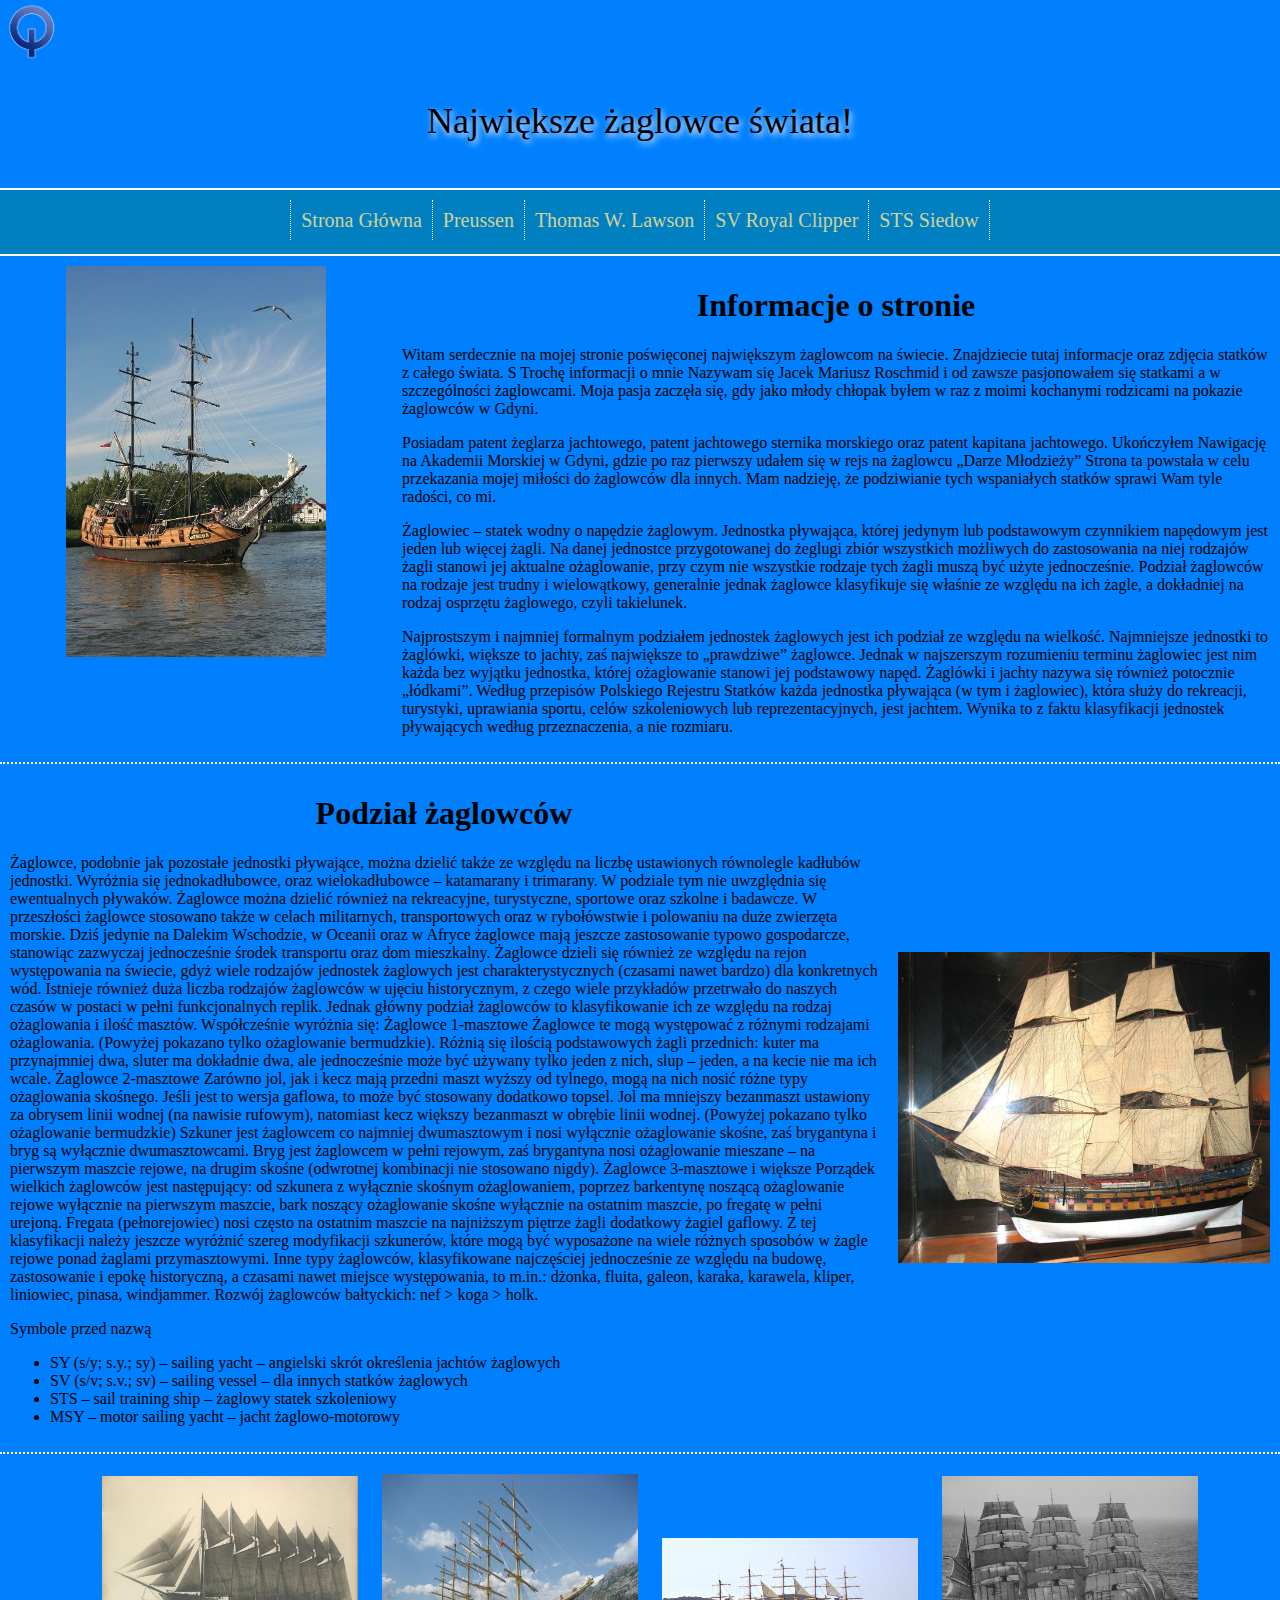
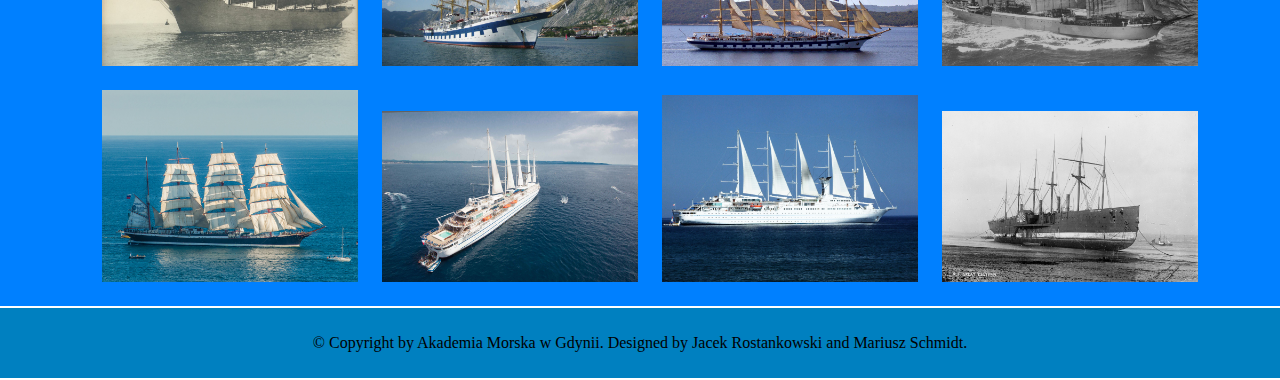
<file: index.html>
<!DOCTYPE html>

<html lang="pl">


<head>
	<meta charset="utf-8" />
	
	<meta name="descritpion" content="[wstaw tu opis strony]"/>
	<meta name="keywords" content="[wstaw tu slowa kluczowe]" />

	<title>Najwększe Żaglowce</title>
	
	<link rel="stylesheet" href="style.css" type="text/css" />

	

</head>
<body>

	<div class="kontener">
		
		<div class="logo">
		
			<img src="img/logo2.png" alt="logo"  />
		
		</div>
		
		<div class="temat">
		
			<p>Największe żaglowce świata!</p>
			
		</div>
		
		<div class="menu">
			<ol>
				<li><a href="index.html">Strona Główna</a></li>
				<li><a href="podstrona1.html">Preussen</a></li>
				<li><a href="podstrona2.html">Thomas W. Lawson</a></li>
				<li><a href="podstrona3.html">SV Royal Clipper</a></li>
				<li><a href="podstrona4.html">STS Siedow</a></li>
			</ol>
		</div>
		
		<div class="abox1">
		
			<div class="a1">
			
				<img src="img/1.jpg" alt="boat"  >
			
			</div>
			
			<div class="a2">
			
				<h1>
					Informacje o stronie
				</h1>
				<p>
					Witam serdecznie na mojej stronie poświęconej największym żaglowcom na świecie. Znajdziecie tutaj informacje oraz zdjęcia statków z całego świata. S
					Trochę informacji o mnie 
					Nazywam się Jacek Mariusz Roschmid i od zawsze pasjonowałem się statkami a w szczególności żaglowcami. Moja pasja zaczęła się, gdy jako młody chłopak byłem w raz z moimi kochanymi rodzicami na pokazie żaglowców w Gdyni.
				</p>
					
				<p>
					Posiadam patent żeglarza jachtowego, patent jachtowego sternika morskiego oraz patent kapitana jachtowego. Ukończyłem Nawigację na Akademii Morskiej w Gdyni, gdzie po raz pierwszy udałem się w rejs na żaglowcu „Darze Młodzieży” 
					Strona ta powstała w celu przekazania mojej miłości do żaglowców dla innych. Mam nadzieję, że podziwianie tych wspaniałych statków sprawi Wam tyle radości, co mi.
				</p>
					
				<p>
					Żaglowiec – statek wodny o napędzie żaglowym. Jednostka pływająca, której jedynym lub podstawowym czynnikiem napędowym jest jeden lub więcej żagli. Na danej jednostce przygotowanej do żeglugi zbiór wszystkich możliwych do zastosowania na niej rodzajów żagli stanowi jej aktualne ożaglowanie, przy czym nie wszystkie rodzaje tych żagli muszą być użyte jednocześnie.
					Podział żaglowców na rodzaje jest trudny i wielowątkowy, generalnie jednak żaglowce klasyfikuje się właśnie ze względu na ich żagle, a dokładniej na rodzaj osprzętu żaglowego, czyli takielunek.
				</p>
					
				<p>
					Najprostszym i najmniej formalnym podziałem jednostek żaglowych jest ich podział ze względu na wielkość. Najmniejsze jednostki to żaglówki, większe to jachty, zaś największe to „prawdziwe” żaglowce. Jednak w najszerszym rozumieniu terminu żaglowiec jest nim każda bez wyjątku jednostka, której ożaglowanie stanowi jej podstawowy napęd. Żaglówki i jachty nazywa się również potocznie „łódkami”.
					Według przepisów Polskiego Rejestru Statków każda jednostka pływająca (w tym i żaglowiec), która służy do rekreacji, turystyki, uprawiania sportu, celów szkoleniowych lub reprezentacyjnych, jest jachtem. Wynika to z faktu klasyfikacji jednostek pływających według przeznaczenia, a nie rozmiaru.
				</p>
				
			</div>
		
		</div>
		
		
		<div class="abox2">
		
			<div class="a3">
			
				<h1>
					Podział żaglowców
				</h1>
				<p>
					Żaglowce, podobnie jak pozostałe jednostki pływające, można dzielić także ze względu na liczbę ustawionych równolegle kadłubów jednostki. Wyróżnia się jednokadłubowce, oraz wielokadłubowce – katamarany i trimarany. W podziale tym nie uwzględnia się ewentualnych pływaków.
					Żaglowce można dzielić również na rekreacyjne, turystyczne, sportowe oraz szkolne i badawcze. W przeszłości żaglowce stosowano także w celach militarnych, transportowych oraz w rybołówstwie i polowaniu na duże zwierzęta morskie. Dziś jedynie na Dalekim Wschodzie, w Oceanii oraz w Afryce żaglowce mają jeszcze zastosowanie typowo gospodarcze, stanowiąc zazwyczaj jednocześnie środek transportu oraz dom mieszkalny.
					Żaglowce dzieli się również ze względu na rejon występowania na świecie, gdyż wiele rodzajów jednostek żaglowych jest charakterystycznych (czasami nawet bardzo) dla konkretnych wód. Istnieje również duża liczba rodzajów żaglowców w ujęciu historycznym, z czego wiele przykładów przetrwało do naszych czasów w postaci w pełni funkcjonalnych replik.

					Jednak główny podział żaglowców to klasyfikowanie ich ze względu na rodzaj ożaglowania i ilość masztów. Współcześnie wyróżnia się:
					Żaglowce 1-masztowe
					Żaglowce te mogą występować z różnymi rodzajami ożaglowania. (Powyżej pokazano tylko ożaglowanie bermudzkie). Różnią się ilością podstawowych żagli przednich: kuter ma przynajmniej dwa, sluter ma dokładnie dwa, ale jednocześnie może być używany tylko jeden z nich, slup – jeden, a na kecie nie ma ich wcale.
					Żaglowce 2-masztowe
					Zarówno jol, jak i kecz mają przedni maszt wyższy od tylnego, mogą na nich nosić różne typy ożaglowania skośnego. Jeśli jest to wersja gaflowa, to może być stosowany dodatkowo topsel. Jol ma mniejszy bezanmaszt ustawiony za obrysem linii wodnej (na nawisie rufowym), natomiast kecz większy bezanmaszt w obrębie linii wodnej. (Powyżej pokazano tylko ożaglowanie bermudzkie)
					Szkuner jest żaglowcem co najmniej dwumasztowym i nosi wyłącznie ożaglowanie skośne, zaś brygantyna i bryg są wyłącznie dwumasztowcami. Bryg jest żaglowcem w pełni rejowym, zaś brygantyna nosi ożaglowanie mieszane – na pierwszym maszcie rejowe, na drugim skośne (odwrotnej kombinacji nie stosowano nigdy).
					Żaglowce 3-masztowe i większe
					Porządek wielkich żaglowców jest następujący: od szkunera z wyłącznie skośnym ożaglowaniem, poprzez barkentynę noszącą ożaglowanie rejowe wyłącznie na pierwszym maszcie, bark noszący ożaglowanie skośne wyłącznie na ostatnim maszcie, po fregatę w pełni urejoną. Fregata (pełnorejowiec) nosi często na ostatnim maszcie na najniższym piętrze żagli dodatkowy żagiel gaflowy. Z tej klasyfikacji należy jeszcze wyróżnić szereg modyfikacji szkunerów, które mogą być wyposażone na wiele różnych sposobów w żagle rejowe ponad żaglami przymasztowymi.
					Inne typy żaglowców, klasyfikowane najczęściej jednocześnie ze względu na budowę, zastosowanie i epokę historyczną, a czasami nawet miejsce występowania, to m.in.: dżonka, fluita, galeon, karaka, karawela, kliper, liniowiec, pinasa, windjammer.
					Rozwój żaglowców bałtyckich: nef > koga > holk.

					
					<p>Symbole przed nazwą </p>
					<ul>
					<li>SY (s/y; s.y.; sy) – sailing yacht – angielski skrót określenia jachtów żaglowych</li>
					<li>SV (s/v; s.v.; sv) – sailing vessel – dla innych statków żaglowych</li>
					<li>STS – sail training ship – żaglowy statek szkoleniowy</li>
					<li>MSY – motor sailing yacht – jacht żaglowo-motorowy</li>
					</ul>
					
			
			</div>
		
			<div class="a4">
		
			<img src="img/2.jpg" alt="boat"  >
		
		</div>
		
		</div>

		<div class="a5">
		
			<img src="img/a1.jpg" alt="boat"  >
			<img src="img/a2.jpg" alt="boat"  >
			<img src="img/a3.jpg" alt="boat"  >
			<img src="img/a4.jpg" alt="boat"  >
			<img src="img/a5.jpg" alt="boat"  >
			<img src="img/a6.jpg" alt="boat"  >
			<img src="img/a7.jpg" alt="boat"  >
			<img src="img/a8.jpg" alt="boat"  >
		
		</div>
		
		<div class="stopka">
		
			<p>&copy; Copyright by Akademia Morska w Gdynii. Designed by Jacek Rostankowski and Mariusz Schmidt.</p>
		
		</div>

	</div>


</body>
</html>
</file>
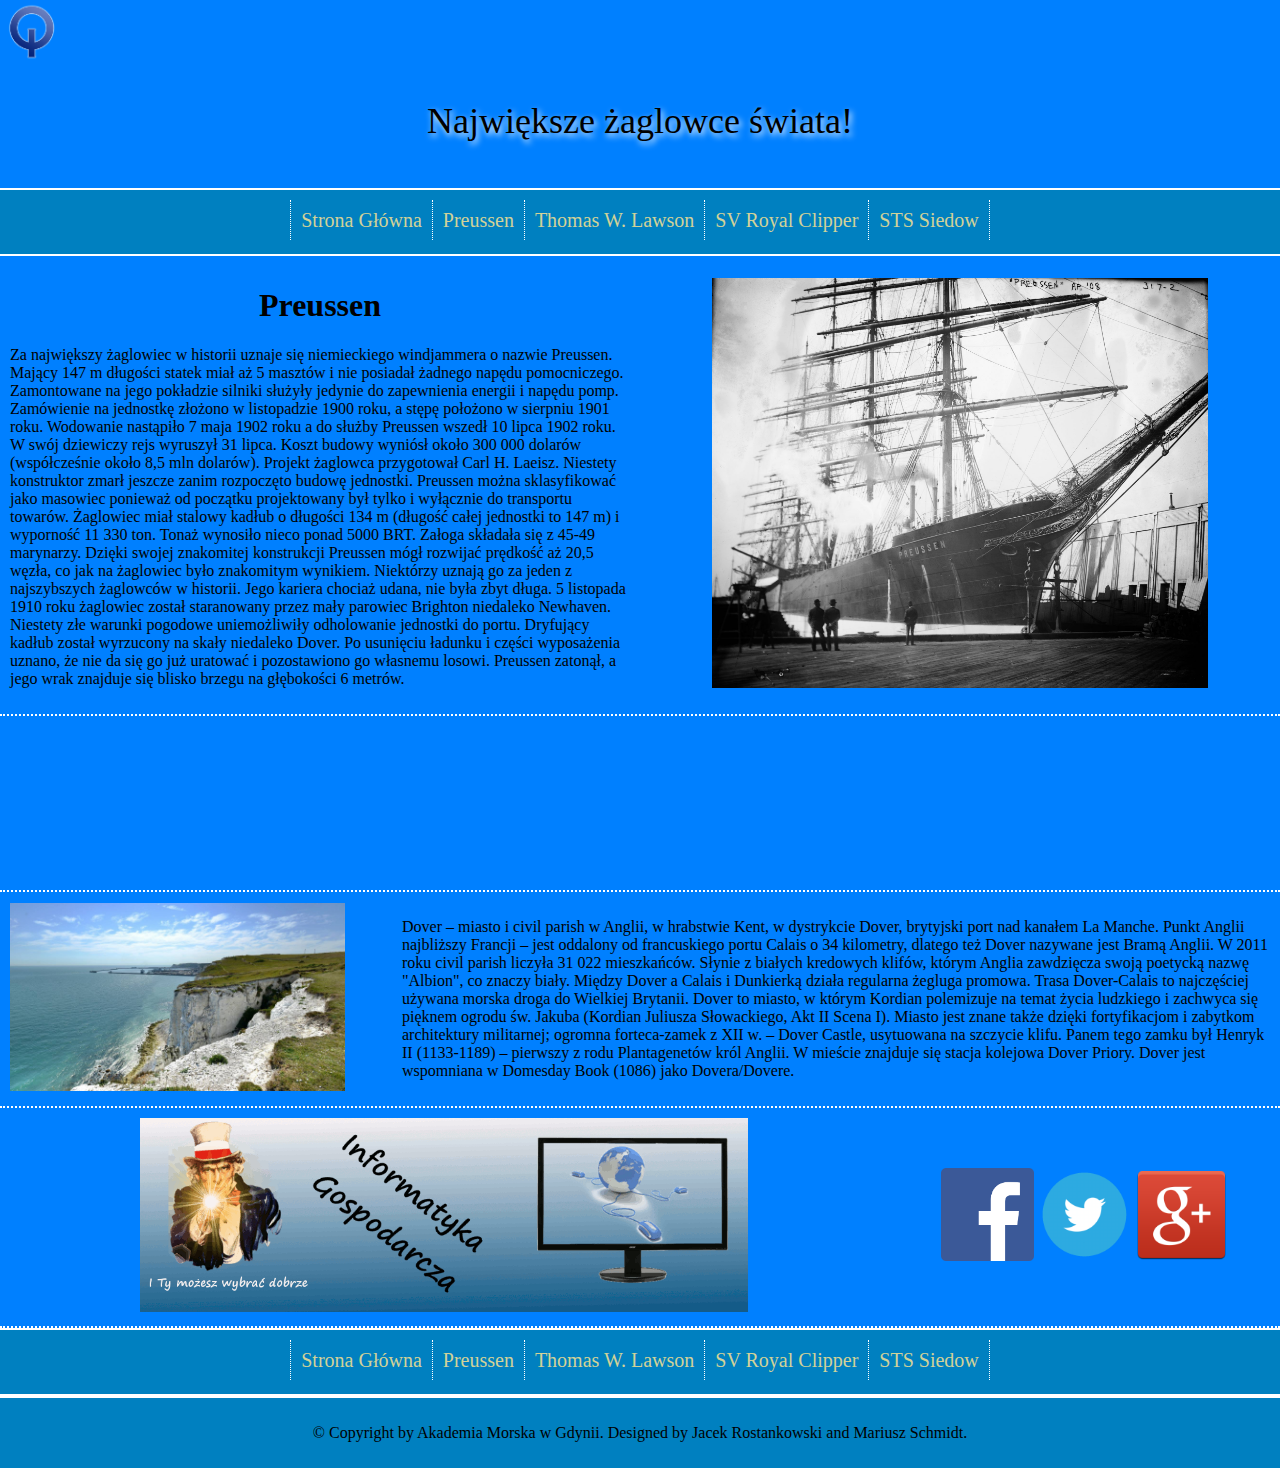
<file: podstrona1.html>
<!DOCTYPE html>

<html lang="pl">


<head>
	<meta charset="utf-8" />
	
	<meta name="descritpion" content="[wstaw tu opis strony]"/>
	<meta name="keywords" content="[wstaw tu slowa kluczowe]" />

	<title>Najwększe Żaglowce</title>
	
	<link rel="stylesheet" href="style.css" type="text/css" />
</head>

<body>
	
	<div class="kontener">
		
		<div class="logo">
		
			<img src="img/logo2.png" alt="logo"  />
		
		</div>
		
		<div class="temat">
		
			<p>Największe żaglowce świata!</p>
			
		</div>
		
		<div class="menu">
			<ol>
				<li><a href="index.html">Strona Główna</a></li>
				<li><a href="podstrona1.html">Preussen</a></li>
				<li><a href="podstrona2.html">Thomas W. Lawson</a></li>
				<li><a href="podstrona3.html">SV Royal Clipper</a></li>
				<li><a href="podstrona4.html">STS Siedow</a></li>
			</ol>
		</div>
		
		<div class="bbox1">
		
			<div class="b1">
			
				<h1>
					Preussen
				</h1>
			
			<p>
				Za największy żaglowiec w historii uznaje się niemieckiego windjammera o nazwie Preussen. Mający 147 m długości statek miał aż 5 masztów i nie posiadał żadnego napędu pomocniczego. Zamontowane na jego pokładzie silniki służyły jedynie do zapewnienia energii i napędu pomp.


				Zamówienie na jednostkę złożono w listopadzie 1900 roku, a stępę położono w sierpniu 1901 roku. Wodowanie nastąpiło 7 maja 1902 roku a do służby Preussen wszedł 10 lipca 1902 roku. W swój dziewiczy rejs wyruszył 31 lipca. Koszt budowy wyniósł około 300 000 dolarów (współcześnie około 8,5 mln dolarów).

				Projekt żaglowca przygotował Carl H. Laeisz. Niestety konstruktor zmarł jeszcze zanim rozpoczęto budowę jednostki. Preussen można sklasyfikować jako masowiec ponieważ od początku projektowany był tylko i wyłącznie do transportu towarów. Żaglowiec miał stalowy kadłub o długości 134 m (długość całej jednostki to 147 m) i wyporność 11 330 ton. Tonaż wynosiło nieco ponad 5000 BRT. Załoga składała się z 45-49 marynarzy.

				
				Dzięki swojej znakomitej konstrukcji Preussen mógł rozwijać prędkość aż 20,5 węzła, co jak na żaglowiec było znakomitym wynikiem. Niektórzy uznają go za jeden z najszybszych żaglowców w historii. Jego kariera chociaż udana, nie była zbyt długa.

				5 listopada 1910 roku żaglowiec został staranowany przez mały parowiec Brighton niedaleko Newhaven. Niestety złe warunki pogodowe uniemożliwiły odholowanie jednostki do portu. Dryfujący kadłub został wyrzucony na skały niedaleko Dover.

				Po usunięciu ładunku i części wyposażenia uznano, że nie da się go już uratować i pozostawiono go własnemu losowi. Preussen zatonął, a jego wrak znajduje się blisko brzegu na głębokości 6 metrów.
			</p>

			
			</div>
			
			<div class="b2">
			
				<img src="img/b1.jpg" alt="boat">
				
			</div>
		
		</div>
		
		<div class="bbox2">
		
			<div class="b3">
			
				<iframe src="https://www.google.com/maps/embed?pb=!1m18!1m12!1m3!1d21643.37157728557!2d1.3610095506328543!3d51.135567999413034!2m3!1f0!2f0!3f0!3m2!1i1024!2i768!4f13.1!3m3!1m2!1s0x0%3A0x0!2zNTHCsDA4JzAxLjIiTiAxwrAyMicxMC4yIkU!5e0!3m2!1spl!2sus!4v1479596371607" style="border:0" allowfullscreen></iframe>
			
			</div>
			
		</div>

		<div class="bbox3">
		
			<div class="b4">
		
				<img src="img/b2.jpg" alt="klif"  >
		
			</div>

			<div class="b5">
		
						<p>
						Dover – miasto i civil parish w Anglii, w hrabstwie Kent, w dystrykcie Dover, brytyjski port nad kanałem La Manche. Punkt Anglii najbliższy Francji – jest oddalony od francuskiego portu Calais o 34 kilometry, dlatego też Dover nazywane jest Bramą Anglii. W 2011 roku civil parish liczyła 31 022 mieszkańców.

						Słynie z białych kredowych klifów, którym Anglia zawdzięcza swoją poetycką nazwę "Albion", co znaczy biały. Między Dover a Calais i Dunkierką działa regularna żegluga promowa. Trasa Dover-Calais to najczęściej używana morska droga do Wielkiej Brytanii. Dover to miasto, w którym Kordian polemizuje na temat życia ludzkiego i zachwyca się pięknem ogrodu św. Jakuba (Kordian Juliusza Słowackiego, Akt II Scena I). Miasto jest znane także dzięki fortyfikacjom i zabytkom architektury militarnej; ogromna forteca-zamek z XII w. – Dover Castle, usytuowana na szczycie klifu. Panem tego zamku był Henryk II (1133-1189) – pierwszy z rodu Plantagenetów król Anglii. W mieście znajduje się stacja kolejowa Dover Priory. Dover jest wspomniana w Domesday Book (1086) jako Dovera/Dovere.
						</p>
		
			</div>
			
		</div>
			
		<div class="bbox4">
			<div class="b6">
		
				<a href="http://wpit.am.gdynia.pl/"><img src="img/bilbord.gif" alt="reklama"></a>
		
			</div>
		
			<div class="b7">
		
				<a href="https://www.facebook.com/"> <img src="img/b4.png" alt="socialmedia"></a>
				<a href="https://twitter.com/?lang=pl"><img src="img/b5.png" alt="socialmedia"></a>
				<a href="https://plus.google.com/"><img src="img/b6.png" alt="socialmedia"></a>
				
		
			</div>
		
		</div>
		
		<div class="menu">
			<ol>
				<li><a href="index.html">Strona Główna</a></li>
				<li><a href="podstrona1.html">Preussen</a></li>
				<li><a href="podstrona2.html">Thomas W. Lawson</a></li>
				<li><a href="podstrona3.html">SV Royal Clipper</a></li>
				<li><a href="podstrona4.html">STS Siedow</a></li>
			</ol>
		</div>
		
		<div class="stopka">
		
			<p>&copy; Copyright by Akademia Morska w Gdynii. Designed by Jacek Rostankowski and Mariusz Schmidt.</p>
		
		</div>

	</div>
	
</body>
</html>
</file>
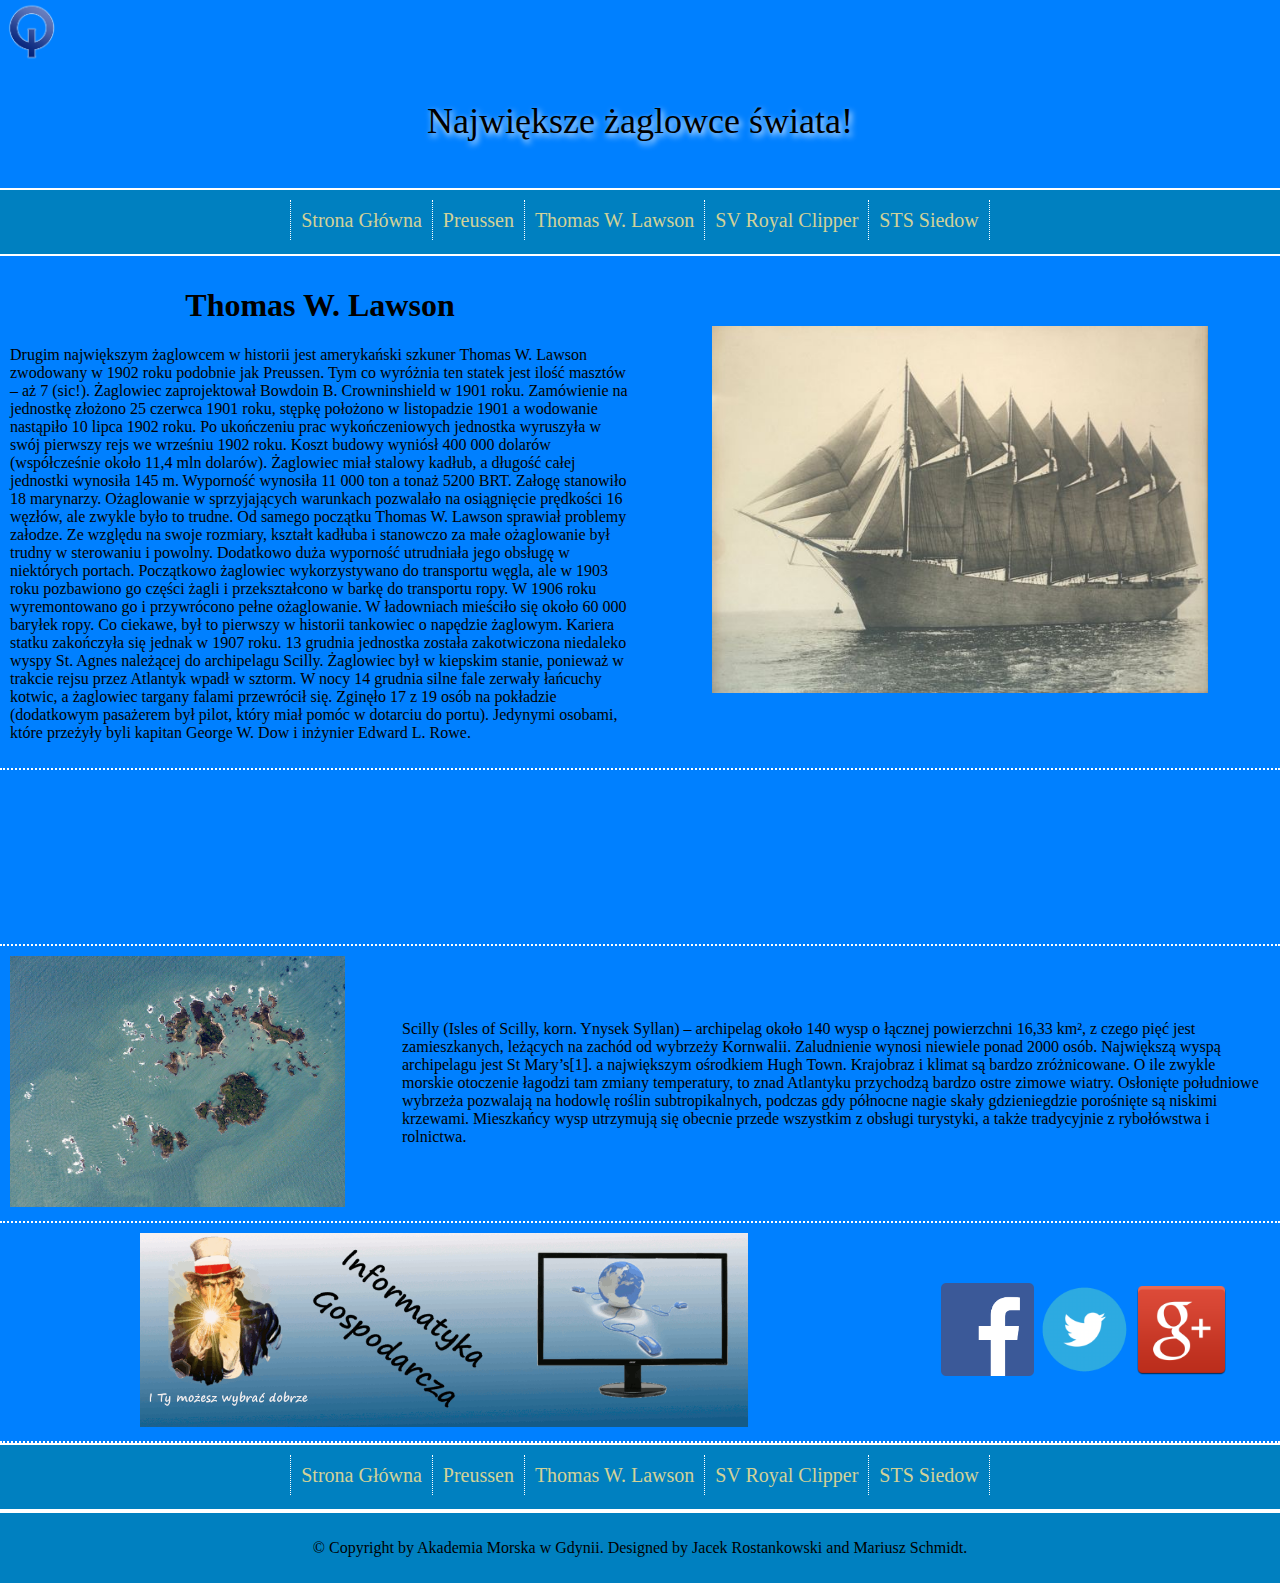
<file: podstrona2.html>
<!DOCTYPE html>

<html lang="pl">


<head>
	<meta charset="utf-8" />
	
	<meta name="descritpion" content="[wstaw tu opis strony]"/>
	<meta name="keywords" content="[wstaw tu slowa kluczowe]" />

	<title>Najwększe Żaglowce</title>
	
	<link rel="stylesheet" href="style.css" type="text/css" />
</head>

<body>
	
	<div class="kontener">
		
		<div class="logo">
		
			<img src="img/logo2.png" alt="logo"  />
		
		</div>
		
		<div class="temat">
		
			<p>Największe żaglowce świata!</p>
			
		</div>
		
		<div class="menu">
			<ol>
				<li><a href="index.html">Strona Główna</a></li>
				<li><a href="podstrona1.html">Preussen</a></li>
				<li><a href="podstrona2.html">Thomas W. Lawson</a></li>
				<li><a href="podstrona3.html">SV Royal Clipper</a></li>
				<li><a href="podstrona4.html">STS Siedow</a></li>
			</ol>
		</div>
		
		<div class="bbox1">
		
			<div class="b1">
			
				<h1>
					Thomas W. Lawson
				</h1>
			
			<p>
				Drugim największym żaglowcem w historii jest amerykański szkuner Thomas W. Lawson zwodowany w 1902 roku podobnie jak Preussen. Tym co wyróżnia ten statek jest ilość masztów – aż 7 (sic!). Żaglowiec zaprojektował Bowdoin B. Crowninshield w 1901 roku.

				Zamówienie na jednostkę złożono 25 czerwca 1901 roku, stępkę położono w 		listopadzie 1901 a wodowanie nastąpiło 10 lipca 1902 roku. Po ukończeniu prac wykończeniowych jednostka wyruszyła w swój pierwszy rejs we wrześniu 1902 roku. Koszt budowy wyniósł 400 000 dolarów (współcześnie około 11,4 mln dolarów).


				Żaglowiec miał stalowy kadłub, a długość całej jednostki wynosiła 145 m. Wyporność wynosiła 11 000 ton a tonaż 5200 BRT. Załogę stanowiło 18 marynarzy. Ożaglowanie w sprzyjających warunkach pozwalało na osiągnięcie prędkości 16 węzłów, ale zwykle było to trudne.

					Od samego początku Thomas W. Lawson sprawiał problemy załodze. Ze  względu na swoje rozmiary, kształt kadłuba i stanowczo za małe ożaglowanie był trudny w sterowaniu i powolny. Dodatkowo duża wyporność utrudniała jego obsługę w niektórych portach.

					Początkowo żaglowiec wykorzystywano do transportu węgla, ale w 1903 roku pozbawiono go części żagli i przekształcono w barkę do transportu ropy. W 1906 roku wyremontowano go i przywrócono pełne ożaglowanie. W ładowniach mieściło się około 60 000 baryłek ropy. Co ciekawe, był to pierwszy w historii tankowiec o napędzie żaglowym.


				Kariera statku zakończyła się jednak w 1907 roku. 13 grudnia jednostka została zakotwiczona niedaleko wyspy St. Agnes należącej do archipelagu Scilly. Żaglowiec był w kiepskim stanie, ponieważ w trakcie rejsu przez Atlantyk wpadł w sztorm.

				W nocy 14 grudnia silne fale zerwały łańcuchy kotwic, a żaglowiec targany falami przewrócił się. Zginęło 17 z 19 osób na pokładzie (dodatkowym pasażerem był pilot, który miał pomóc w dotarciu do portu). Jedynymi osobami, które przeżyły byli kapitan George W. Dow i inżynier Edward L. Rowe.
			</p>

			
			</div>
			
			<div class="b2">
			
				<img src="img/c1.jpg" alt="boat">
				
			</div>
		
		</div>
		
		<div class="bbox2">
		
			<div class="b3">
			
				<iframe src="https://www.google.com/maps/embed?pb=!1m14!1m8!1m3!1d72552.88743480771!2d-6.3429929!3d49.907024!3m2!1i1024!2i768!4f13.1!3m3!1m2!1s0x0%3A0x0!2zNDnCsDU2JzEwLjAiTiA2wrAxOScyMi4wIlc!5e1!3m2!1spl!2sus!4v1479599164488"  style="border:0" allowfullscreen></iframe>
			
			</div>
			
		</div>

		<div class="bbox3">
		
			<div class="b4">
		
				<img src="img/c2.jpg" alt="klif"  >
		
			</div>

			<div class="b5">
		
						<p>
					Scilly (Isles of Scilly, korn. Ynysek Syllan) – archipelag około 140 wysp o łącznej powierzchni 16,33 km², z czego pięć jest zamieszkanych, leżących na zachód od wybrzeży Kornwalii. Zaludnienie wynosi niewiele ponad 2000 osób. Największą wyspą archipelagu jest St Mary’s[1]. a największym ośrodkiem Hugh Town.

					Krajobraz i klimat są bardzo zróżnicowane. O ile zwykle morskie otoczenie łagodzi tam zmiany temperatury, to znad Atlantyku przychodzą bardzo ostre zimowe wiatry. Osłonięte południowe wybrzeża pozwalają na hodowlę roślin subtropikalnych, podczas gdy północne nagie skały gdzieniegdzie porośnięte są niskimi krzewami.

					Mieszkańcy wysp utrzymują się obecnie przede wszystkim z obsługi turystyki, a także tradycyjnie z rybołówstwa i rolnictwa.
						</p>
		
			</div>
			
		</div>
			
		<div class="bbox4">
			<div class="b6">
		
				<a href="http://wpit.am.gdynia.pl/"><img src="img/bilbord.gif" alt="reklama"></a>
		
			</div>
		
			<div class="b7">
		
				<a href="https://www.facebook.com/"> <img src="img/b4.png" alt="socialmedia"></a>
				<a href="https://twitter.com/?lang=pl"><img src="img/b5.png" alt="socialmedia"></a>
				<a href="https://plus.google.com/"><img src="img/b6.png" alt="socialmedia"></a>
				
		
			</div>
		
		</div>
		
		<div class="menu">
			<ol>
				<li><a href="index.html">Strona Główna</a></li>
				<li><a href="podstrona1.html">Preussen</a></li>
				<li><a href="podstrona2.html">Thomas W. Lawson</a></li>
				<li><a href="podstrona3.html">SV Royal Clipper</a></li>
				<li><a href="podstrona4.html">STS Siedow</a></li>
			</ol>
		</div>
		
		<div class="stopka">
		
			<p>&copy; Copyright by Akademia Morska w Gdynii. Designed by Jacek Rostankowski and Mariusz Schmidt.</p>
		
		</div>

	</div>
	
</body>
</html>
</file>
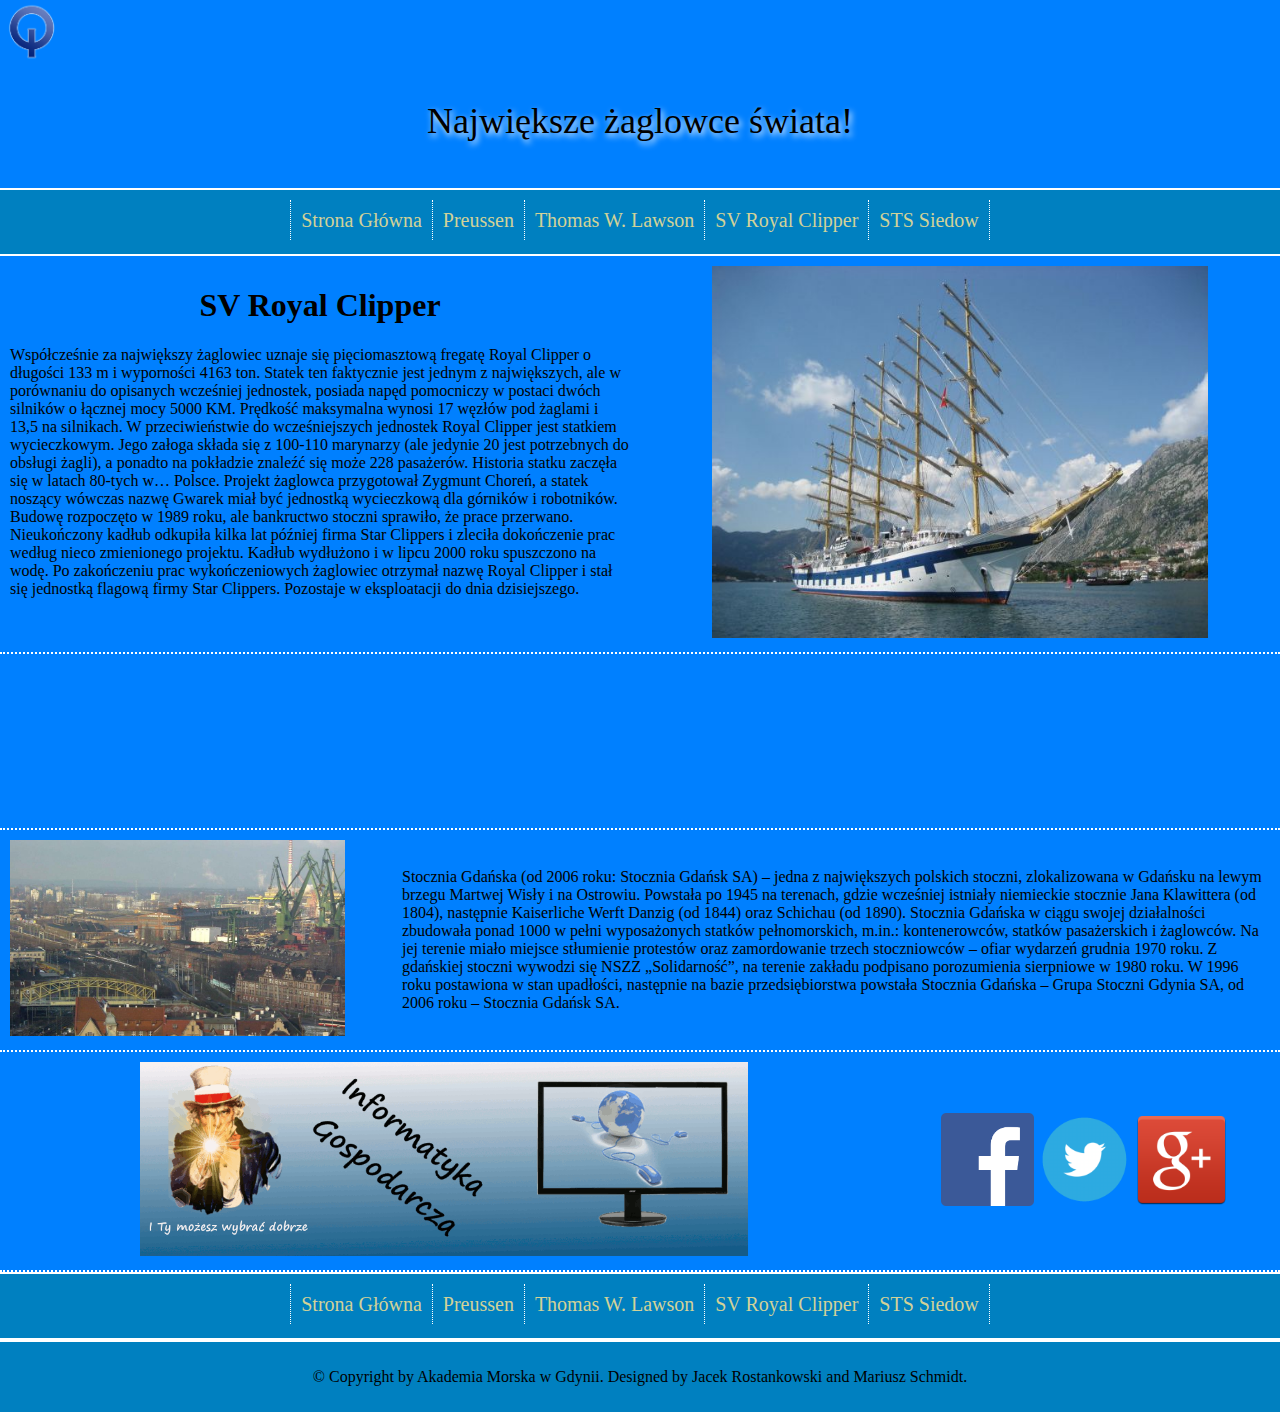
<file: podstrona3.html>
<!DOCTYPE html>

<html lang="pl">


<head>
	<meta charset="utf-8" />
	
	<meta name="descritpion" content="[wstaw tu opis strony]"/>
	<meta name="keywords" content="[wstaw tu slowa kluczowe]" />

	<title>Najwększe Żaglowce</title>
	
	<link rel="stylesheet" href="style.css" type="text/css" />
</head>

<body>
	
	<div class="kontener">
		
		<div class="logo">
		
			<img src="img/logo2.png" alt="logo"  />
		
		</div>
		
		<div class="temat">
		
			<p>Największe żaglowce świata!</p>
			
		</div>
		
		<div class="menu">
			<ol>
				<li><a href="index.html">Strona Główna</a></li>
				<li><a href="podstrona1.html">Preussen</a></li>
				<li><a href="podstrona2.html">Thomas W. Lawson</a></li>
				<li><a href="podstrona3.html">SV Royal Clipper</a></li>
				<li><a href="podstrona4.html">STS Siedow</a></li>
			</ol>
		</div>
		
		<div class="bbox1">
		
			<div class="b1">
			
				<h1>
					SV Royal Clipper
				</h1>
			
			<p>
				Współcześnie za największy żaglowiec uznaje się pięciomasztową fregatę Royal Clipper o długości 133 m i wyporności 4163 ton. Statek ten faktycznie jest jednym z największych, ale w porównaniu do opisanych wcześniej jednostek, posiada napęd pomocniczy w postaci dwóch silników o łącznej mocy 5000 KM. Prędkość maksymalna wynosi 17 węzłów pod żaglami i 13,5 na silnikach.


				W przeciwieństwie do wcześniejszych jednostek Royal Clipper jest statkiem wycieczkowym. Jego załoga składa się z 100-110 marynarzy (ale jedynie 20 jest potrzebnych do obsługi żagli), a ponadto na pokładzie znaleźć się może 228 pasażerów.

				Historia statku zaczęła się w latach 80-tych w… Polsce. Projekt żaglowca przygotował Zygmunt Choreń, a statek noszący wówczas nazwę Gwarek miał być jednostką wycieczkową dla górników i robotników. Budowę rozpoczęto w 1989 roku, ale bankructwo stoczni sprawiło, że prace przerwano. Nieukończony kadłub odkupiła kilka lat później firma Star Clippers i zleciła dokończenie prac według nieco zmienionego projektu.


				Kadłub wydłużono i w lipcu 2000 roku spuszczono na wodę. Po zakończeniu prac wykończeniowych żaglowiec otrzymał nazwę Royal Clipper i stał się jednostką flagową firmy Star Clippers. Pozostaje w eksploatacji do dnia dzisiejszego.
			</p>

			
			</div>
			
			<div class="b2">
			
				<img src="img/d1.jpg" alt="boat">
				
			</div>
		
		</div>
		
		<div class="bbox2">
		
			<div class="b3">
			
				<iframe src="https://www.google.com/maps/embed?pb=!1m14!1m8!1m3!1d145266.89706126586!2d18.652778!3d54.368889!3m2!1i1024!2i768!4f13.1!3m3!1m2!1s0x0%3A0x0!2zNTTCsDIyJzA4LjAiTiAxOMKwMzknMTAuMCJF!5e1!3m2!1spl!2sus!4v1479599373196"  style="border:0" allowfullscreen></iframe>
			
			</div>
			
		</div>

		<div class="bbox3">
		
			<div class="b4">
		
				<img src="img/d2.jpg" alt="klif"  >
		
			</div>

			<div class="b5">
		
						<p>
						Stocznia Gdańska (od 2006 roku: Stocznia Gdańsk SA) – jedna z największych polskich stoczni, zlokalizowana w Gdańsku na lewym brzegu Martwej Wisły i na Ostrowiu. Powstała po 1945 na terenach, gdzie wcześniej istniały niemieckie stocznie Jana Klawittera (od 1804), następnie Kaiserliche Werft Danzig (od 1844) oraz Schichau (od 1890). Stocznia Gdańska w ciągu swojej działalności zbudowała ponad 1000 w pełni wyposażonych statków pełnomorskich, m.in.: kontenerowców, statków pasażerskich i żaglowców. Na jej terenie miało miejsce stłumienie protestów oraz zamordowanie trzech stoczniowców – ofiar wydarzeń grudnia 1970 roku. Z gdańskiej stoczni wywodzi się NSZZ „Solidarność”, na terenie zakładu podpisano porozumienia sierpniowe w 1980 roku. W 1996 roku postawiona w stan upadłości, następnie na bazie przedsiębiorstwa powstała Stocznia Gdańska – Grupa Stoczni Gdynia SA, od 2006 roku – Stocznia Gdańsk SA.
						</p>
		
			</div>
			
		</div>
			
		<div class="bbox4">
			<div class="b6">
		
				<a href="http://wpit.am.gdynia.pl/"><img src="img/bilbord.gif" alt="reklama"></a>
		
			</div>
		
			<div class="b7">
		
				<a href="https://www.facebook.com/"> <img src="img/b4.png" alt="socialmedia"></a>
				<a href="https://twitter.com/?lang=pl"><img src="img/b5.png" alt="socialmedia"></a>
				<a href="https://plus.google.com/"><img src="img/b6.png" alt="socialmedia"></a>
				
		
			</div>
		
		</div>
		
		<div class="menu">
			<ol>
				<li><a href="index.html">Strona Główna</a></li>
				<li><a href="podstrona1.html">Preussen</a></li>
				<li><a href="podstrona2.html">Thomas W. Lawson</a></li>
				<li><a href="podstrona3.html">SV Royal Clipper</a></li>
				<li><a href="podstrona4.html">STS Siedow</a></li>
			</ol>
		</div>
		
		<div class="stopka">
		
			<p>&copy; Copyright by Akademia Morska w Gdynii. Designed by Jacek Rostankowski and Mariusz Schmidt.</p>
		
		</div>

	</div>
	
</body>
</html>
</file>
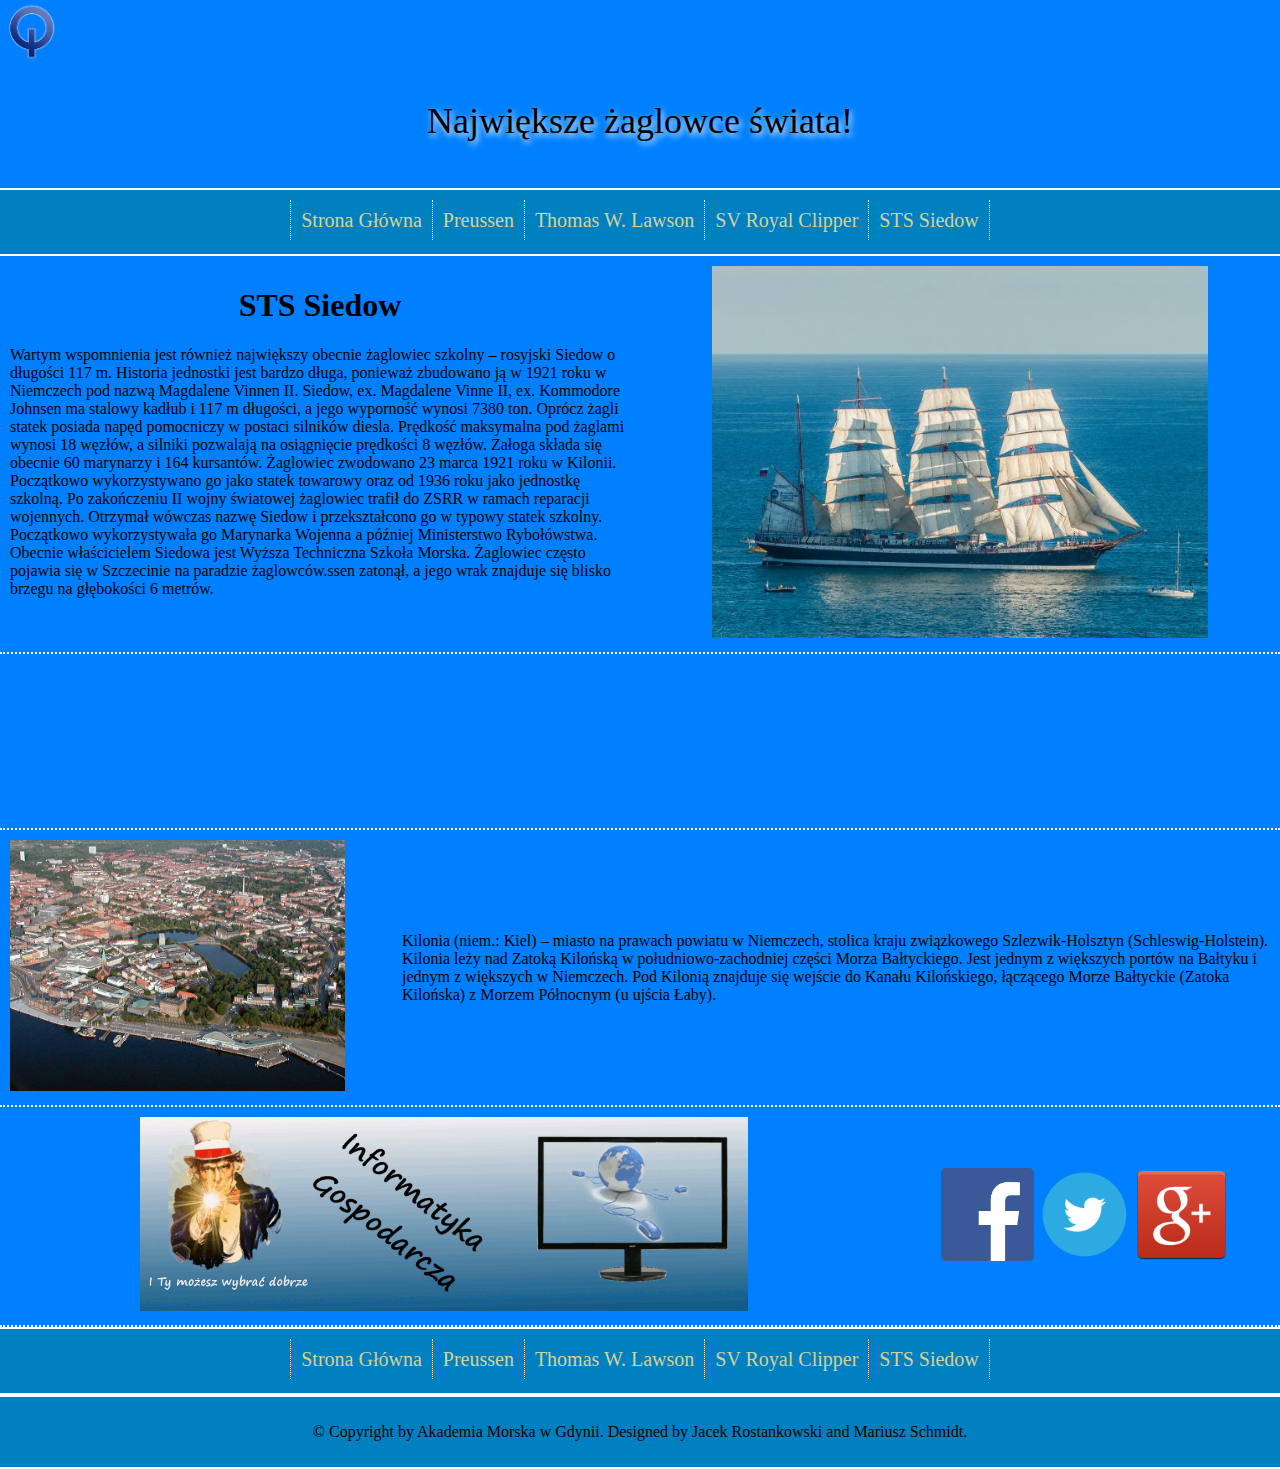
<file: podstrona4.html>
<!DOCTYPE html>

<html lang="pl">


<head>
	<meta charset="utf-8" />
	
	<meta name="descritpion" content="[wstaw tu opis strony]"/>
	<meta name="keywords" content="[wstaw tu slowa kluczowe]" />

	<title>Najwększe Żaglowce</title>
	
	<link rel="stylesheet" href="style.css" type="text/css" />
</head>

<body>
	
	<div class="kontener">
		
		<div class="logo">
		
			<img src="img/logo2.png" alt="logo"  />
		
		</div>
		
		<div class="temat">
		
			<p>Największe żaglowce świata!</p>
			
		</div>
		
		<div class="menu">
			<ol>
				<li><a href="index.html">Strona Główna</a></li>
				<li><a href="podstrona1.html">Preussen</a></li>
				<li><a href="podstrona2.html">Thomas W. Lawson</a></li>
				<li><a href="podstrona3.html">SV Royal Clipper</a></li>
				<li><a href="podstrona4.html">STS Siedow</a></li>
			</ol>
		</div>
		
		<div class="bbox1">
		
			<div class="b1">
			
				<h1>
					STS Siedow
				</h1>
			
			<p>
				Wartym wspomnienia jest również największy obecnie żaglowiec szkolny – rosyjski Siedow o długości 117 m. Historia jednostki jest bardzo długa, ponieważ zbudowano ją w 1921 roku w Niemczech pod nazwą Magdalene Vinnen II.



				Siedow, ex. Magdalene Vinne II, ex. Kommodore Johnsen ma stalowy kadłub i 117 m długości, a jego wyporność wynosi 7380 ton. Oprócz żagli statek posiada napęd pomocniczy w postaci silników diesla. Prędkość maksymalna pod żaglami wynosi 18 węzłów, a silniki pozwalają na osiągnięcie prędkości 8 węzłów. Załoga składa się obecnie 60 marynarzy i 164 kursantów.


				Żaglowiec zwodowano 23 marca 1921 roku w Kilonii. Początkowo wykorzystywano go jako statek towarowy oraz od 1936 roku jako jednostkę szkolną. Po zakończeniu II wojny światowej żaglowiec trafił do ZSRR w ramach reparacji wojennych. Otrzymał wówczas nazwę Siedow i przekształcono go w typowy statek szkolny. Początkowo wykorzystywała go Marynarka Wojenna a później Ministerstwo Rybołówstwa. Obecnie właścicielem Siedowa jest Wyższa Techniczna Szkoła Morska. Żaglowiec często pojawia się w Szczecinie na paradzie żaglowców.ssen zatonął, a jego wrak znajduje się blisko brzegu na głębokości 6 metrów.
			</p>

			
			</div>
			
			<div class="b2">
			
				<img src="img/e1.jpg" alt="boat">
				
			</div>
		
		</div>
		
		<div class="bbox2">
		
			<div class="b3">
			
				<iframe src="https://www.google.com/maps/embed?pb=!1m14!1m8!1m3!1d145264.8503739665!2d10.133333000000002!3d54.333333!3m2!1i1024!2i768!4f13.1!3m3!1m2!1s0x0%3A0x0!2zNTTCsDIwJzAwLjAiTiAxMMKwMDgnMDAuMCJF!5e1!3m2!1spl!2sus!4v1479599548219" style="border:0" allowfullscreen></iframe>
			
			</div>
			
		</div>

		<div class="bbox3">
		
			<div class="b4">
		
				<img src="img/e2.jpg" alt="klif"  >
		
			</div>

			<div class="b5">
		
						<p>
						Kilonia (niem.: Kiel) – miasto na prawach powiatu w Niemczech, stolica kraju związkowego Szlezwik-Holsztyn (Schleswig-Holstein).

							Kilonia leży nad Zatoką Kilońską w południowo-zachodniej części Morza Bałtyckiego. Jest jednym z większych portów na Bałtyku i jednym z większych w Niemczech. Pod Kilonią znajduje się wejście do Kanału Kilońskiego, łączącego Morze Bałtyckie (Zatoka Kilońska) z Morzem Północnym (u ujścia Łaby).
						</p>
		
			</div>
			
		</div>
			
		<div class="bbox4">
			<div class="b6">
		
				<a href="http://wpit.am.gdynia.pl/"><img src="img/bilbord.gif" alt="reklama"></a>
		
			</div>
		
			<div class="b7">
		
				<a href="https://www.facebook.com/"> <img src="img/b4.png" alt="socialmedia"></a>
				<a href="https://twitter.com/?lang=pl"><img src="img/b5.png" alt="socialmedia"></a>
				<a href="https://plus.google.com/"><img src="img/b6.png" alt="socialmedia"></a>
				
		
			</div>
		
		</div>
		
		<div class="menu">
			<ol>
				<li><a href="index.html">Strona Główna</a></li>
				<li><a href="podstrona1.html">Preussen</a></li>
				<li><a href="podstrona2.html">Thomas W. Lawson</a></li>
				<li><a href="podstrona3.html">SV Royal Clipper</a></li>
				<li><a href="podstrona4.html">STS Siedow</a></li>
			</ol>
		</div>
		
		<div class="stopka">
		
			<p>&copy; Copyright by Akademia Morska w Gdynii. Designed by Jacek Rostankowski and Mariusz Schmidt.</p>
		
		</div>

	</div>
	
</body>
</html>
</file>
<file: style.css>
body 
	{
		
		background-color: #0080ff;
		margin: 0 !important;
		
	}

.kontener
{
	
	
	width: 100%;
	
}
	
.logo
	{
		
	width: 5%;
	margin-top:auto;
	
	}
	
.logo img
{
	width:100%;
	display:block;
}

.temat
	{
		
		width: 20%;
		text-align: center;
		padding-bottom: 10px;
		width: auto;
		background:#0080ff;
		font-size: 36px;
		text-shadow:2px 3px 6px white;
		
	}

	
.menu
	{
		
		width: 100%;
		text-align: center;
		background-color: #0080c0;
		padding: 10px 0 10px 0;
		border-top: 2px solid white;
		border-bottom: 2px solid white;
		
	}
	
ol
	{
		
		padding: 0;
		margin: 0;
		list-style-type: none;
		font-size: 20px;
		display: inline-block; 
		line-height: 200%;
		
	}

ol a
	{
		
		text-decoration: none;
		display: block;
		color: #d2d298;
		
	}

ol>li 
	{
		
		float:left;
		width: AUTO; 
		height: auto;
		border-right: 1px dotted white; 
		padding-left: 10px;
		padding-right:10px;
		
	}
ol>li:first-child
	{
		
		border-left: 1px dotted white; 
		
	}


ol>li:hover
	{
		
		background-color:blue;
		
	}
ol>li:hover>a
	{
	
		color:white;

	}
	
h1
{
	text-align: center;
}	

.abox1
	{
	
		width: 100%;
		display:flex;
		border-bottom: 2px  dotted white;
	
	}
	
.abox2
{
	
		width:100%;
		display:flex;
		border-bottom: 2px  dotted white;
	
}

.a1
{
	
		width:30%;
		padding: 10px;
		background:#0080ff;
	
}
.a1 img
{
	width:70%;
	display:block;
	margin:auto;
}

.a2
{
	
		width: 70%;
		padding:10px;
		background:#0080ff;
		margin:auto;
	
}



.a3
{
	
		width:70%;
		padding: 10px;
		background:#0080ff;
	
}

.a4
{
	
		width: 30%;
		padding:10px;
		background:#0080ff;
		margin:auto;
	
}

.a4 img
{
	width:100%;
	display:block;
}

.a5
{
	
		width: 100%;
		padding:10px;
		background:#0080ff;
		text-align:center;
		
	
}

.a5 img
{

	width:20%;
	padding: 10px;
	display:inline-block;
	margin:auto;
}


.bbox1
	{
	
		width: 100%;
		display:flex;
		border-bottom: 2px  dotted white;
	
	}
	
.bbox2
{
	
		width:100%;
		display:flex;
		border-bottom: 2px  dotted white;
	
}

.bbox3
	{
	
		width: 100%;
		display:flex;
		border-bottom: 2px  dotted white;
	
	}
	
.bbox4
{
	
		width:100%;
		display:flex;
		border-bottom: 2px  dotted white;
	
}

.b1
{
	
		width:50%;
		padding: 10px;
		background:#0080ff;
	
}

.b2
{
	
		width: 50%;
		padding:10px;
		background:#0080ff;
		text-align:center;
		margin:auto;
	
}

.b2 img
{
	width:80%;
	
	display:inline-block;
	margin:auto;
}

.b3
{
	
		width:100%;
		padding: 10px;
		background:#0080ff;
		margin:auto;
	
}

.b3 iframe
{
	width:100%;
	
	
}

.b4
{
	
		width: 30%;
		padding:10px;
		background:#0080ff;
		margin:auto;
	
}

.b4 img
{
	width: 90%;
	margin:auto;
}

.b5
{
	
		width: 70%;
		padding:10px;
		background:#0080ff;
		margin:auto;
	
}
	
.b6
{
	
		width: 70%;
		padding:10px;
		background:#0080ff;
		text-align:center;
		margin:auto;
	
}

.b6 img 
{
	width:70%;
	display:inline-block;
	
}

	
.b7
{
	
		width: 30%;
		padding:10px;
		background:#0080ff;
		text-align:center;
		margin:auto;
		
	
}

.b7 img
{
	display:inline-block;
	width: 25%;
	margin: auto;
}
	
.stopka
{
text-align: center;
padding: 10px;
color: #000000;
background-color: #0080c0;
border-top: 2px solid white;
border-bottom: 2px solid white;
}
</file>
